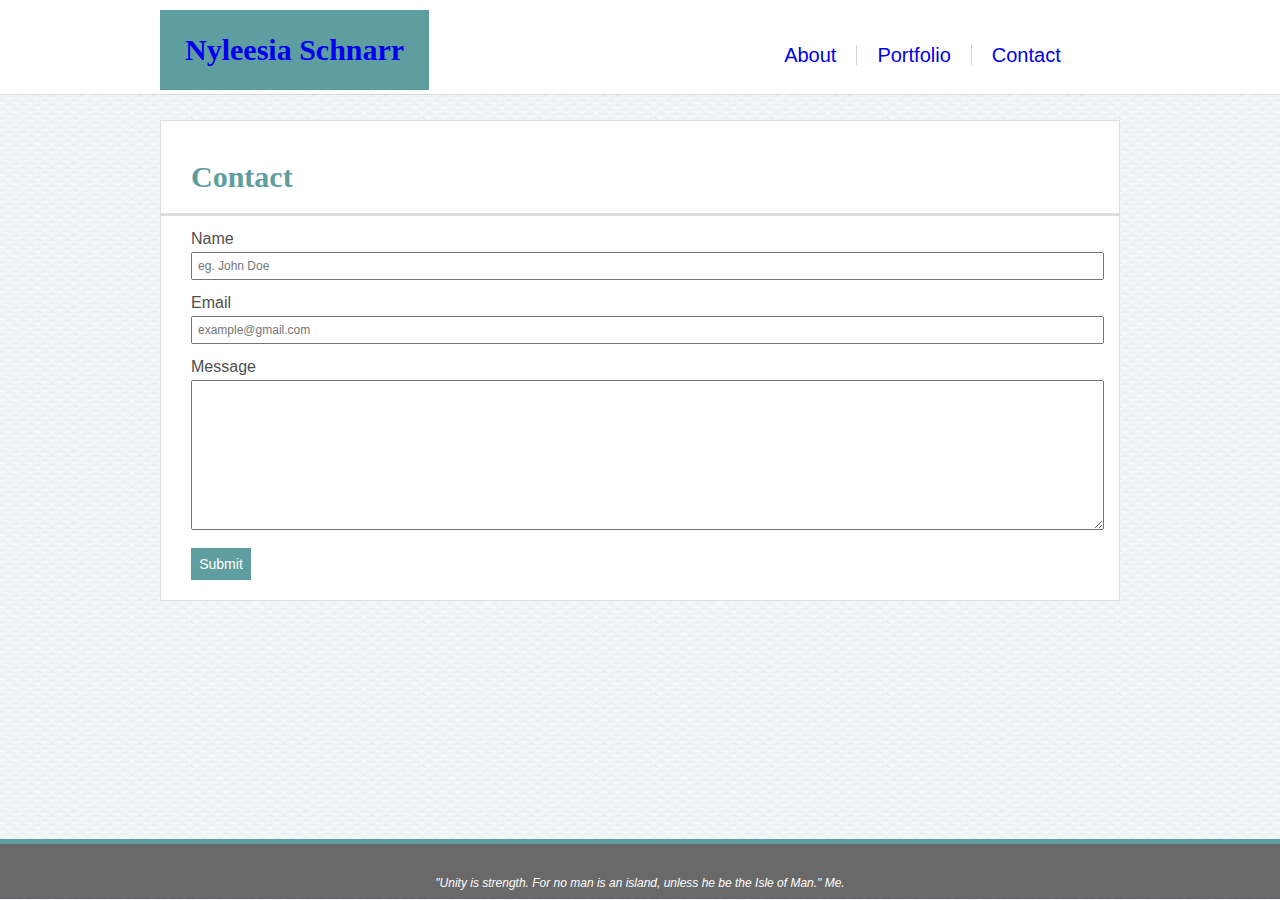
<file: contact.html>
<!DOCTYPE html>

<html lang="en">

<head>
    <meta charset="UTF-8">
    <meta name="viewport" content="width=device-width, initial-scale=1.0">
    <meta http-equiv="X-UA-Compatible" content="ie=edge">
    <meta name="description" content="My Basic Web Development Portfolio">
    <meta name="keywords" content="HTML,CSS,JavaScript,web,development,women,female,girl,learning,tech,ux,ui,caribbean,akita,georgia">
    <meta name="author" content="Nyleesia Nicome Schnarr">
    <link rel="stylesheet" type = "text/css" href="assets/css/reset.css">
    <link rel="stylesheet" type = "text/css" href="assets/css/style.css">
    <link rel="stylesheet" type = "text/css" href="assets/css/style2.css">
    <link rel="stylesheet" type = "text/css" href="assets/css/style3.css">
    <link rel="stylesheet" type = "text/css" href="assets/css/style4.css">
    <link rel="stylesheet" type = "text/css" href="assets/css/style5.css">
    <link rel="stylesheet" type = "text/css" href="assets/css/psuedo.css">
    <link rel="icon" type="image/png" href="https://encrypted-tbn0.gstatic.com/images?q=tbn:ANd9GcTb8Kam5ARMsLc7yoTSjTAxLOh7qbpsTinKjlqLUNdTOLmEqSmv">

    <title> Nyleesia Schnarr Contact </title>   
    <style>
        body {
            background-image: url("assets/images/background.png");
        }    
    </style>   
</head>

<!-- start of navigation bar -->
    <nav class= "navbar">
        <!-- navigation bar contents -->
        <div class="nav-content">
            <!-- my name in navigation bar -->
            <div class="my-name"> <a href="index.html"><h1>Nyleesia Schnarr</h1></a></div>
            <!-- navigation bar tabs -->
            <div class="tabs"> 
                <!-- each of these tabs is linked to another html page.
                see the psuedo-class.css stylesheet for how they should behave -->
                <div class= "about-link"> <a href="index.html"><h2>About</h2></a> </div>
                <div class= "portfolio-link"> <a href="portfolio.html"><h2>Portfolio</h2></a></div>
                <div class= "contact-link"> <a href="contact.html"><h2>Contact</h2></a></div>
            </div>
        </div>
    </nav>
<!-- end of navigation bar -->

<body>
<!-- within body, this section, separates the image and text area 
from the background so that the background can be colored 
as a separate element.-->

        <!-- this is a single element to serve as a header in this document -->

        <div class="header">
            <h1>Contact</h1>
        </div>


    <div class= "main-content">
    
    <!-- this is used to collect data from prospective visitors -->

        <div class= "contact-form">
            <form>
                <h3>Name</h3>
                <p><input id="nameinput" type="text" name="name" placeholder="eg. John Doe"></p>
                
                <h3>Email</h3>
                <p><input id="emailinput" type="text" name="email" placeholder="example@gmail.com"></p>
                
                <h3>Message</h3>
                <p><textarea id="messageinput" name="message" placeholder="Hey! How can I help you?"> </textarea></p>

                <div id="submit"><input  type="submit" value="Submit"></div>
            </form>
        </div>
    </div>
<footer>
    <div class ="quote">
        <p> "Unity is strength. For no man is an island, unless he be the Isle of Man." Me.</p>
    </div>     
</footer>

</body>

</html>
</file>
<file: assets/css/style.css>
*{
    box-sizing: border-box;
}

/* the navigation bar */
.navbar {
    text-align: center;
    height:95px;
    width: 100%;
    border-bottom: 1px gainsboro solid;  
    background-color: white;
    opacity: 1.0;
}

/* styling for classes "my-name" and "tabs" */
.nav-content {
    max-width: 960px;
    margin: auto;
    display: flex;
    align-content: space-between;
}

/* font styling for classes "my-name" and "about-me" */
h1 {
    font-family: Georgia, 'Times New Roman', Times, serif;
    font-size: 30px;
    font-weight: bolder;
}

/* in navigation bar */
.my-name {
    padding: 25px;
    margin-top: 10px;
    float: left;
    background-color: cadetblue;
    color: white;
}

.my-name a {
    text-decoration: none;
}
</file>
<file: assets/css/style2.css>
/* font styling for class "tabs"  */
h2 {
    font-family: Arial, Helvetica, sans-serif;
    font-size: 20px;
}

/* styling for class "tabs"  */
.tabs {
    margin-top: 10px;
    float: right;
    color: darkgrey;
    display: flex;
    max-width: 800px;
    justify-content: space-between;
    align-items: flex-end;
    align-content: center;
    flex-wrap: nowrap;
    font-size: 18px;
    max-inline-size: 25%;
    padding: 25px;
    float: right;
    margin-left: 310px;
}

.tabs a {
    text-decoration: none;
}

.tabs div {
    padding-left: 20px;
    padding-right: 20px;
}

/* styling for class "body"  */
body {
    box-sizing: border-box;
}
</file>
<file: assets/css/style3.css>
/* styling for class "main-content"  */
.main-content{
    max-width: 960px;
    padding-left:30px;
    margin: auto;
    display: flex;
    flex-wrap: nowrap;
    border: solid 1px #dddddd;
    margin-top: 0px;
    padding-right: 15px;
    padding-bottom: 20px;
    background-color: white;
    opacity: 1.0;
}

/* styling for class "about-me"  */
.header{ 
    border: solid 1px #dddddd;
    border-bottom: 2px;
    max-width: 960px;
    margin: auto;
    padding-left: 30px;
    display:flex;
    flex-wrap: wrap;
    padding-top: 50px;
    padding-bottom: 30px;
    margin-top: 25px;
    align-content: center;
    color: cadetblue;
    height: 95px;
    border-bottom: 2px gainsboro solid;
    background-color: white;
    opacity: 1.0;
}

/* styling for image using class name and 
selector (image) specificity */
.myphoto img {
    margin-right: 30px;
    margin-bottom: 15px;
    float: left;
    display: flex;
    border-color: darkgray 0.5px solid;
    width: 300px;
    height: 300px;
 }

/* styling for paragraphs around image
    and for image which is in the <p> tags  */
.paragraphs {
    clear:both;
    overflow: auto;
    margin-top: 30px;
    font-family: Arial, Helvetica, sans-serif;
    font-size: 16px;
    text-align: justify;
    color: darkgray;
    line-height: 1.8em;
  }
</file>
<file: assets/css/style4.css>
/* styling for sticky/fixed footer*/
footer{
    position: fixed;
    bottom: 1px;
    width: 100%;
    height: 60px;
    border-top: solid 5px cadetblue;
    background-color: dimgray;
    display: flex;
    justify-content: center;
    padding: 10px;
    align-items: flex-end;
}

.quote {
    font-family: Arial, Helvetica, sans-serif;
    font-size: 12px;
    color: white;
    font-style: italic;
}

.portfolio-image {
    float:left;
    margin:20px;
    max-width:30%;
    max-height:30%;
}

.caption {
    position: relative;
    bottom: 75px;
    height: 60px;
    color: white;
    width: 75%;
    background: cadetblue;
    text-align: center;
    padding: 15px;
    font-size: 20px;
}

.portfolio-link{
    border-left: lightgray 0.25px solid;
    border-right: lightgray 0.25px solid;
}

.portfolio-images img{
    width: 75%;
    display:inline-block;
    display: flex;
    justify-content: center;
    border: solid 1px #dddddd;
}
</file>
<file: assets/css/style5.css>
h3{
    color: rgb(78, 78, 78);
    font-family: Arial, Helvetica, sans-serif;
}

.contact-form{ 
    width: 100%;

}

.contact-form h3 {
    margin-top: 15px;
    margin-bottom: 5px;
}

input {
    width:100%;
    font-size:12px;
    padding: 5px;
}

#messageinput {
    height: 150px;
    width:100%;
}

#submit input {
    max-width: 60px;
    margin-top:15px;
    background-color:cadetblue;
    color: white;
    padding: 8px;
    font-size:14px;
    border-style: none;
}
</file>
<file: assets/css/psuedo.css>
.my-name a:visited {
    color:inherit;
}
.my-name a:hover {
    text-decoration-line: underline;
}
.tabs a:visited {
    color: inherit;
}
.tabs a:hover {
    color: cadetblue;
    text-decoration-line: underline;
}

.myphoto img:hover{
    width: 325px;
    height: 325px;
    margin-right: 10px;
    margin-bottom:10px;
}

.quote a:hover{ 
    font-weight: bolder;
}

#submit input:hover{ 
    border: dimgray 1.5px solid;
}
</file>
